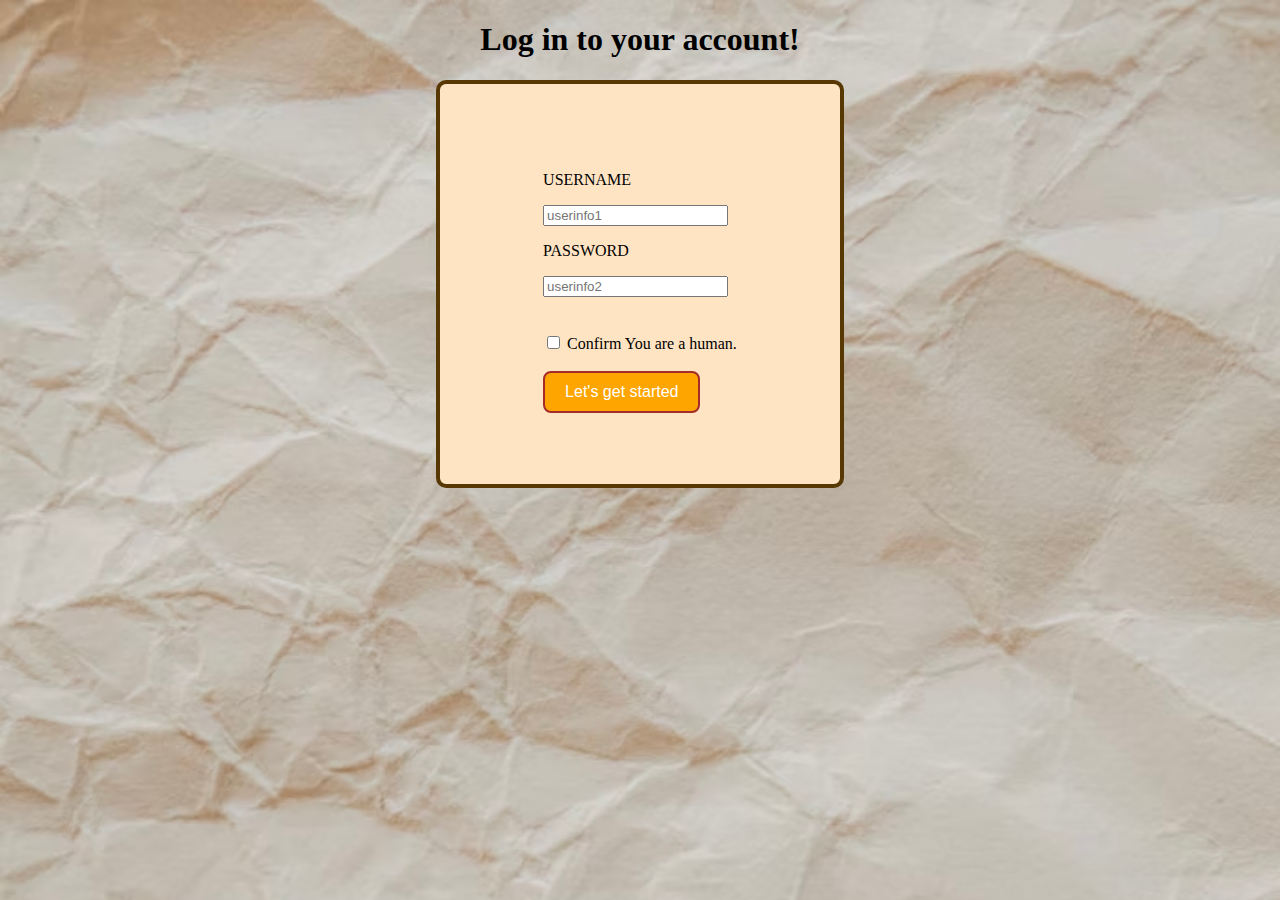
<file: login.html>
<!DOCTYPE html>
<html lang="en">
<head>
    <meta charset="UTF-8">
    <meta name="viewport" content="width=device-width, initial-scale=1.0">
    <title>Login</title>
    <link rel = "stylesheet" href = "login.css"/>
</head>
<body>
    <h1><center>Log in to your account!</center></h1>
    <div id = "container">
    <div id = "login_form">
    <form  onsubmit = "handleLogin(event)" id = "login-form">
        <div class = "username">
            <p>USERNAME</p>
            <input type = "text" placeholder = "userinfo1" id = "login-username" required>
        </div>
        <div class = "password">
            <p>PASSWORD</p>
           <input type = "password" placeholder = "userinfo2"  id = "login-password" required>
        </div><br><br>
        <label>
            <input type = "checkbox" value = "check"  id = "check" required/> Confirm You are a human.
        </label><br><br>
        <button type="submit" id="submit">Let's get started</button>
    </form>
</div>
</div>
<script src = "movie.js"></script>
</body>
</html>
</file>
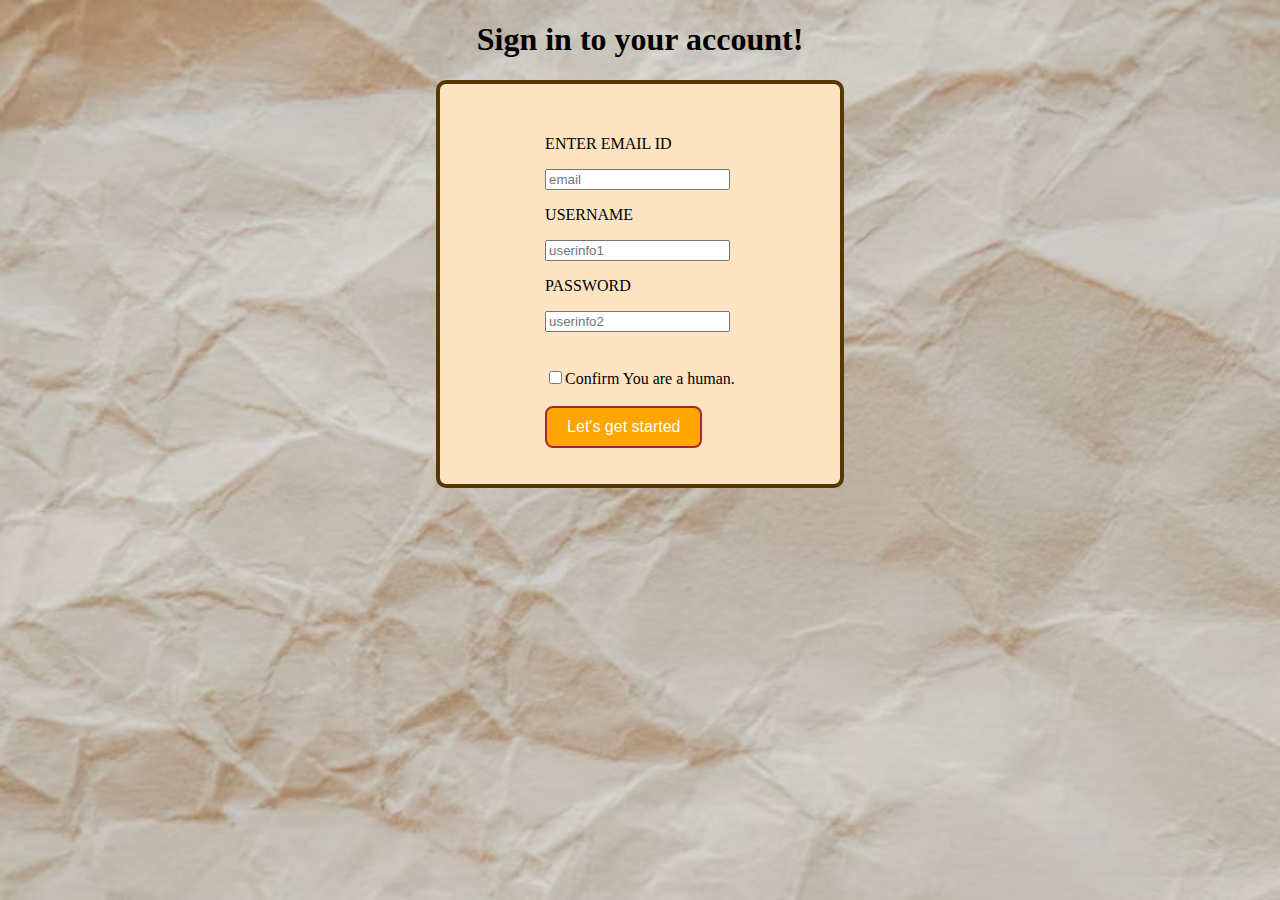
<file: signin.html>
<!DOCTYPE html>
<html lang="en">
<head>
    <meta charset="UTF-8">
    <meta name="viewport" content="width=device-width, initial-scale=1.0">
    <title>Signin</title>
    <link rel = "stylesheet" href = "login.css"/>
</head>
<body>
    <h1><center>Sign in to your account!</center></h1>
    <div id = "container">
    <div id = "login_form">
    <form id = "signin-form" onsubmit = "handleSignin(event)">
        <div class = "emailid">
            <p>ENTER EMAIL ID</p>
            <input type = "text" placeholder = "email"  id  = "signin-email">

        </div>
        <div class = "username">
            <p>USERNAME</p>
            <input type = "text" placeholder = "userinfo1"  id = "signin-username">
        </div>
        <div class = "password">
            <p>PASSWORD</p>
           <input type = "text" placeholder = "userinfo2"  id = "signin-password">
        </div><br><br>
        <label>
            <input type = "checkbox" value = "check" id = "check">Confirm You are a human.
        </label><br><br>
        <button type="submit" id="submit">Let's get started</button>
    </form>
</div>
</div>
       <!-- <div id = "submit"> <a href="index.html" class="btn">Let's get started</a></div> -->
       <script src = "movie.js"></script>
</body>
</html>
</file>
<file: login.css>
body{
    background-image: url("pattern4.avif");
    background-size: cover;
}
#container{
    display: flex;
    justify-content: center;
    align-items: center;
}
#submit{
  display: inline-block; 
  padding: 10px 20px;
  background-color: orange;
  color: white;
  text-decoration: none;
  border: 2px solid brown;
  border-radius: 8px;
  font-size: 16px;
}
#login_form{
    display: flex;
    justify-content: center;
    align-items: center;
    width: 400px;
    height: 400px;
    border: 4px solid rgb(87, 56, 3);
    border-radius: 10px;
    background-color: bisque;
}
.loginsub{
    display: flex;
    justify-content: center;
    align-items: center;
}
</file>
